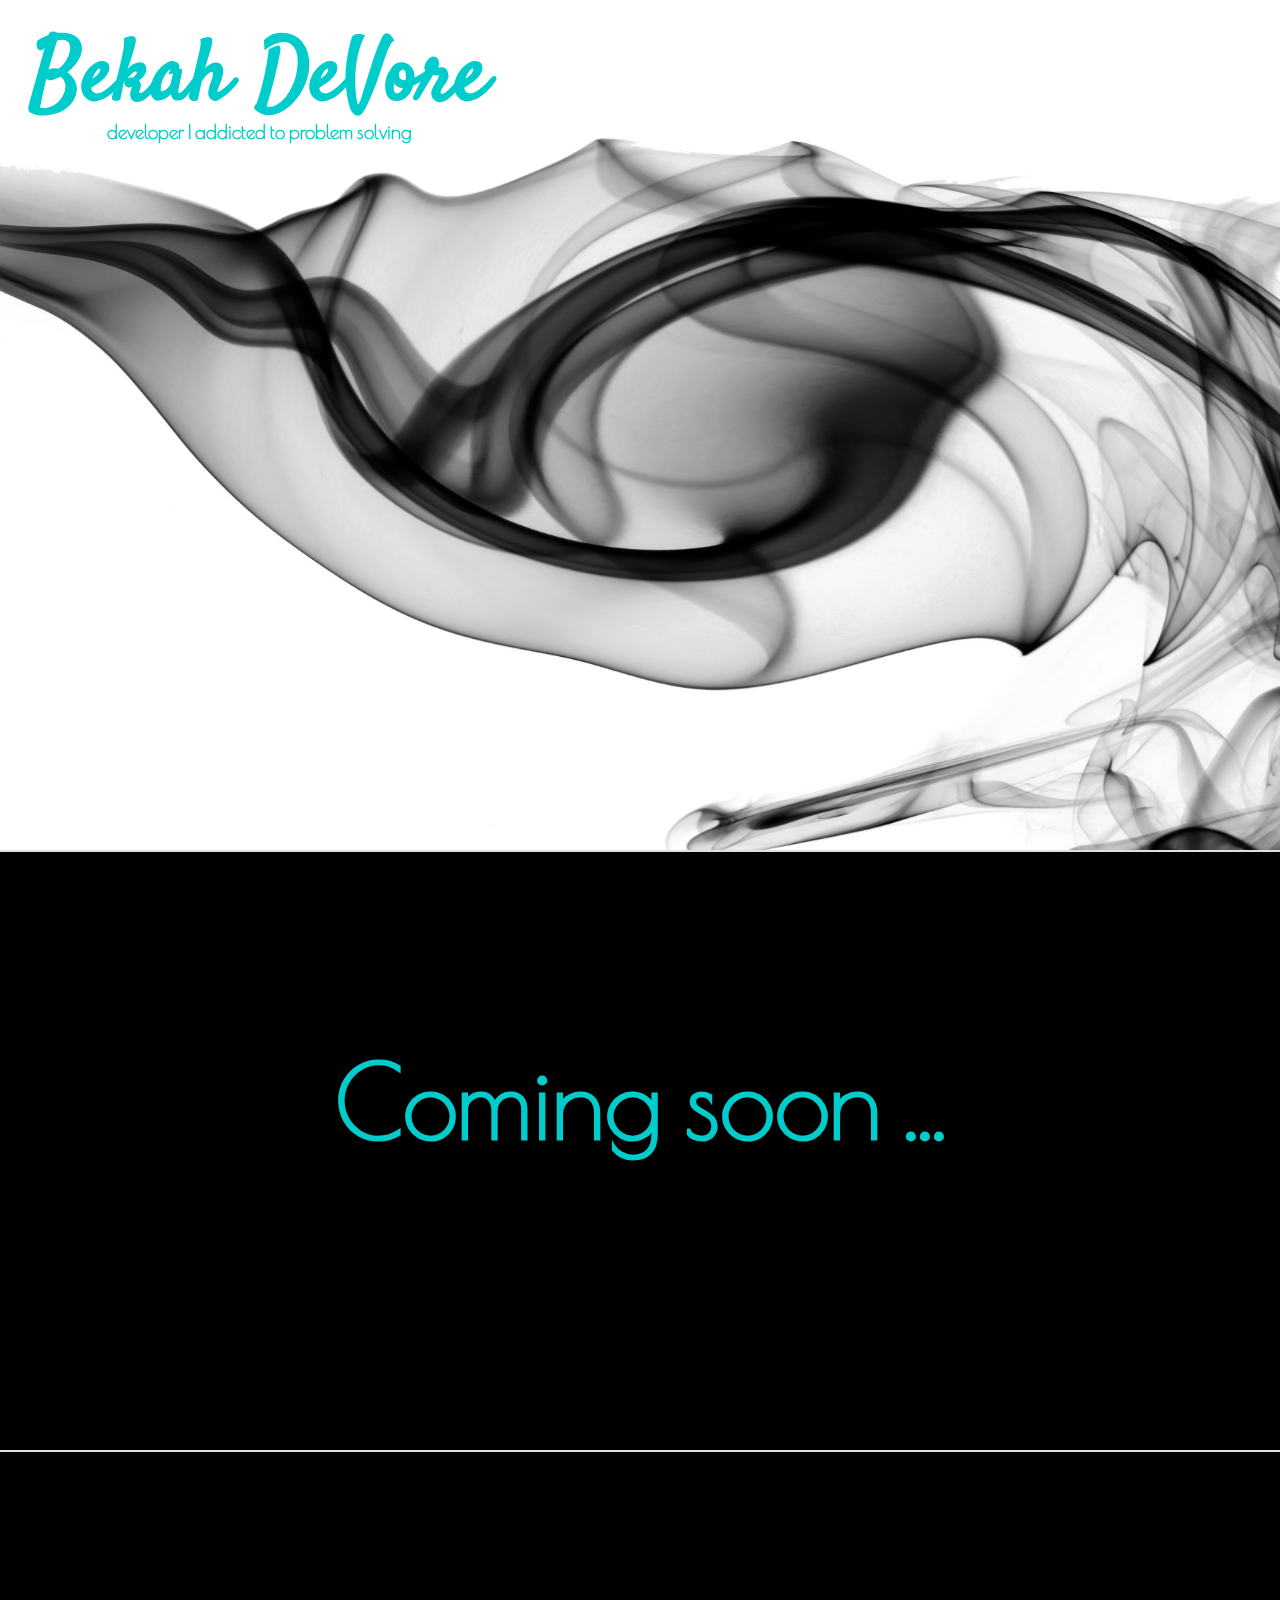
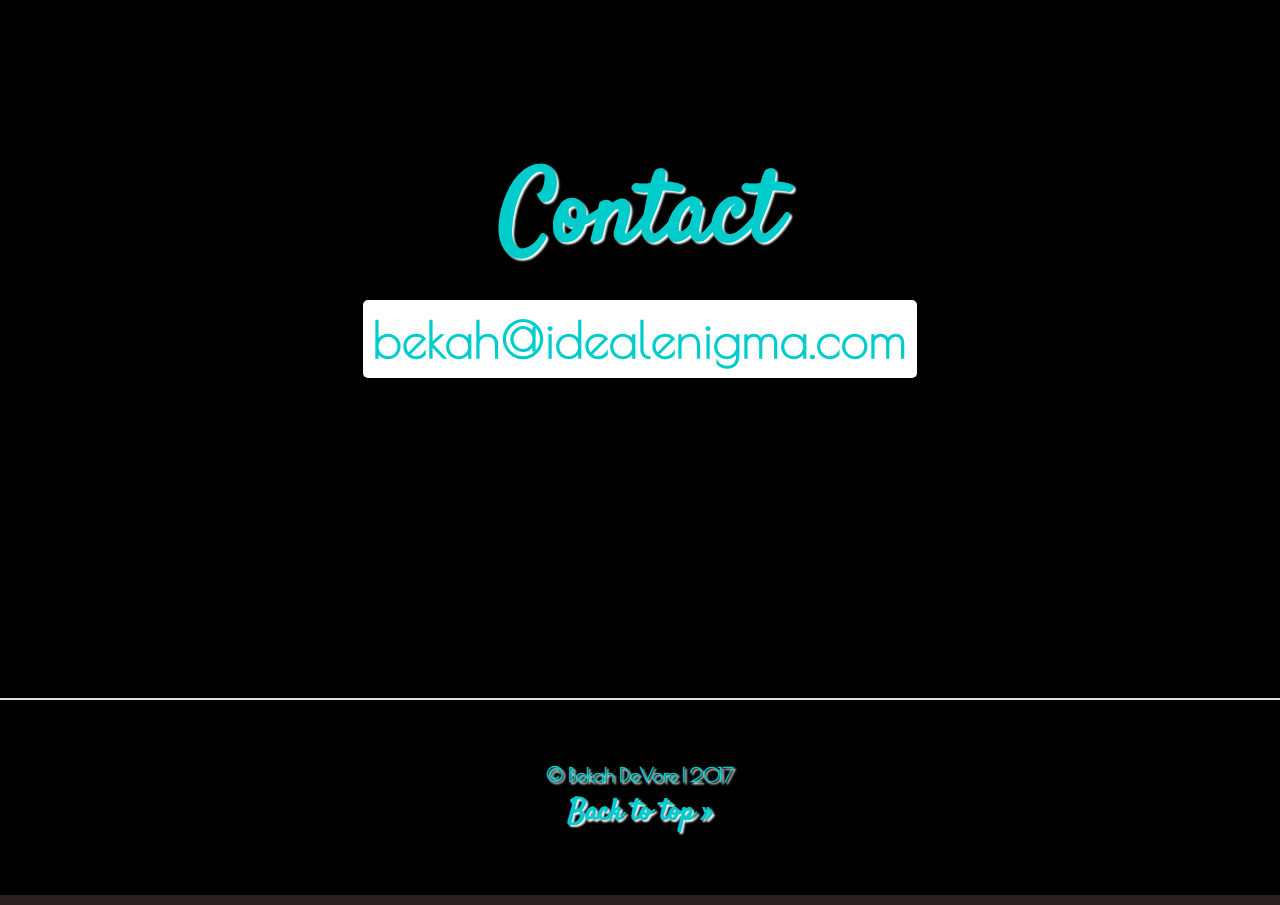
<file: index.html>
<!DOCTYPE html>
<html>
  <head>
    <title>Bekah DeVore's Profile</title>
    <link href='https://fonts.googleapis.com/css?family=Satisfy|Poiret+One' rel='stylesheet' type='text/css'>
    <link rel="stylesheet" href="main.css">
    <script>
      // start google-analytics
      (function(i,s,o,g,r,a,m){i['GoogleAnalyticsObject']=r;i[r]=i[r]||function(){
      (i[r].q=i[r].q||[]).push(arguments)},i[r].l=1*new Date();a=s.createElement(o),
      m=s.getElementsByTagName(o)[0];a.async=1;a.src=g;m.parentNode.insertBefore(a,m)
      })(window,document,'script','https://www.google-analytics.com/analytics.js','ga');

      ga('create', 'UA-77413744-1', 'auto');
      ga('send', 'pageview');
      // end google-analytics


    </script>
    <meta name="viewport" content="width=device-width">

  </head>
  <body>
    <header id="top" class="main-header">
      <div class = "fixed-header"> <h1 class = "logo"> Bekah DeVore </h1>
      <h3 class="main-heading hvr-buzz">developer | addicted to problem solving</h3>
      </div>
      <!-- <h2 class = "main-heading hvr-buzz">developer | addicted to problem solving</h2> -->

<!--         <div class = "arrowDiv"><a href = "#services">
      <img class="arrow" src="images/arrow.svg" alt="Down arrow"></a>
    </div> -->
    </header>


		<div class="primary-content" id = "services">
			<!-- <p class="intro"></p> -->
      <div>
      <h1 class="progress hvr-wobble-vertical">Coming soon ...</h1>

<!--       <p class = "services-tag"></p>
        <div class = "item"> 
          <a class = "item-link" href="#services">Custom web design</a>
        </div>
        <div class = "item">
          <a class = "item-link" href="#services">Website Hosting and Maintenance</a>
        </div>
        <div class = "item">
          <a class = "item-link" href="#services"> Mobile and Web App Development </a>
        </div>
        <div class = "item">
          <a class = "link" href="#services">Consultation</a>
        </div>
        <div class = "item">
          <a class = "link" href="#services">Data automation and analysis</a>
        </div> -->
      </div>
      </div>

<!-- End .primary-content -->

		<div class="secondary-content" id = "secondary-content">
      <div class = "contact">
        <h1> Contact </h1>
        <h3> <a href="mailto:bekah@idealenigma.com">bekah@idealenigma.com</a>
      </div>
		</div><!-- End .secondary-content -->

		<footer class="main-footer">
			<h2><a href=""> © Bekah DeVore | 2017</a></h2>
			<h3><a href="#top" class = "backToTop">Back to top &raquo;</a></h3>
		</footer>

  </body>
</html>
</file>
<file: main.css>
/* Base Styles -------------------- */
:root {
  --black: black;
  --white: #00CCCC; /*#d5d8de*/ /*#FFF5EE*/
  --purple:#6E187B; 
  --orange:  #E57254; /*#6D8BA2*/
  --yellow: steelblue;
  --blue: #46BCDE;
  --red: #C63D0F;

  --main-font: "Satisfy";
  --secondary-font: "Poiret One";
}

* {
  box-sizing: border-box; }

body {
  font-size: 1em;
  line-height: 1.5;
  color: #878787;
  margin: 0;
  font-family: var(--main-font), sans-serif; 
  /*background: black url("images/space.jpeg") fixed no-repeat center;*/
  /*background: /*linear-gradient(white, transparent 10%), linear-gradient(0deg, white, transparent 10%), black*/ /*url("images/pleiadians.jpeg") fixed no-repeat center;*/
  /*background: linear-gradient(#333, transparent 90%), linear-gradient(0deg, #fff, transparent), #470a0a url("images/space.jpeg") repeat center;*/
  background: black url("images/wave.jpeg") fixed no-repeat ;
  background-size: cover;
}





/*p {
  font-size: 1.5em; }*/



img {
  max-width: 100%;
  margin-bottom: 20px;
  border-radius: 10px; }

/*input {
  height: 50px;
  font-size: 14pt;
  width: 10%;
  text-align: center;
  margin: 0;
  border-radius: 10%;
  position: relative; }*/

ul,
ol {
  margin: 30px 0; }

li {
  margin-bottom: 10px; }

/* Pseudo-classes ------------------ */
a:link {
  color: #470a0a;
  text-decoration: none; }

a:visited {
  color: black; }

a:hover {
  color: rgba(71, 10, 10, 0.5); }

.main-header {
  /*padding-top: 170px;*/
  height: 850px;
  /*background: linear-gradient(black, transparent ), linear-gradient(0deg, white, transparent 10%), black url("images/space.jpeg") no-repeat center;*/
  /*background: url("images/space.jpeg") repeat center;*/
}
  @media (max-width: 768px) {
    .main-header {
      max-height: 380px;
      padding: 50px 25px 0; } }

.main-footer {
  padding-top: 60px;
  padding-bottom: 60px;
  border-bottom: 10px solid #2E2124; 
  text-shadow: 2px 2px 2px white;
}
  @media (max-width: 768px) {
    .main-footer {
      padding: 20px 0; } }

.main-footer a {
  color: var(--white);
}

.main-footer h2 {
  font-size: 20px;
  font-family: var(--secondary-font);
  margin: 0;
}

.main-footer h3 {
  font-size: 30px;
  margin: 0;
}

strike {
  color: var(--black);
}

.fixed-header {
  position: fixed;
  margin: 10px;
  padding: 10px;
  z-index: 999;
}

.logo {
  font-size: 87px;
  margin: 0;
  padding: 10px;
  line-height: .8;
  padding-top: 25px;
  color: var(--white);
  padding-bottom: 3px;
  background: white;
  border-radius: 5px;
  /*background-color: white;*/
/*  -webkit-text-stroke-width: .1px;
  -webkit-text-stroke-color: black;*/
}

.primary-content {
  padding-top: 25px;
  padding-bottom: 95px;
  color: var(--white);
  height: 600px;
  background-color: black;
}

.secondary-content a {
  color: var(--white);
  height: 600px;
}

.services-tag {
  margin-top: 0;
  padding-top: 0;
}

.primary-content .item a{
  font-size: 30px;
  color: var(--white);
  padding: 20px;
  margin: 10px;
}

.primary-content .item a:hover{
}

.active{
  background: var(--blue);
  margin: 10px;
  padding: 10px;
  border-radius: 10px;
}

.active2{
  background: var(--blue);
  margin: 10px;
  padding: 10px;
  border-radius: 10px;
}


.secondary-content {
  padding-top: 80px;
  padding-bottom: 70px;
  height: 850px;
  border-bottom: 2px solid #e0e0e0;
}

.secondary-content h2{
  text-align: center;
  color: var(--white);
  margin-bottom: 0;
}

.secondary-content p {
  color: var(--white);
}

.contact {
  color: var(--white);
  text-align: center;
  margin-top: 200px;
}

.contact h1 {
  padding: 10px;
  border-radius: 10px;
  margin: 0;
  font-size: 100px;
  text-shadow: 2px 2px 2px white;
}

.contact h3 {
  font-family: var(--secondary-font);
  font-size: 50px;
  margin: 0;
}

.contact a {
  background: white;
  padding: 10px;
  border-radius: 5px;
}

.secondary-content h4 {
  text-decoration: underline;
  color: var(--white);
}

.about-person {
  font-size: 22px;
  text-decoration: underline;
}

/*.paragraph-input {
  color: #fff;
  text-align: left;
  padding: 18% 24%;
  border-top: 10px solid #2E2124;
  margin: 105px 0 60px;
  background: #2E2124 url("images/nebula.jpg") no-repeat center;
  box-shadow: inset 0 0 50px 10px rgba(0, 0, 0, 0.8);
  border-radius: 10px; }
  @media (max-width: 1024px) {
    .paragraph-input {
      padding: 10% 12%;
      margin: 50px 0 20px; } }*/

.aliQuote2 {
  float: left; 
  }

.aliQuote1 {
  float: right; 
  z-index: 5;
}

.aliQuote1 a{
  color: var(--white);
  font-size: 20px;
  text-decoration: underline;
}

.main-header, .main-footer, .primary-content, .main-heading {
  text-align: center;
}
  

/*.main-footer, .primary-content {
  text-shadow: 2px 2px 2px var(--black); }
}*/



.primary-content, .secondary-content {
  border-top: 2px solid #e0e0e0; 
  }

.primary-content, .secondary-content {
  /*width: 75%;*/
  padding-left: 50px;
  padding-right: 50px;

  /*margin: auto;*/
  /*max-width: 960px;*/ }

  @media (max-width: 768px) {
    .primary-content, .secondary-content {
      width: 100%;
      padding: 20px;
      border-top: none; } }

.aliQuote2, .aliQuote1 {
  width: 46.5%; 
  /*background: linear-gradient(var(--blue), transparent 90%), linear-gradient(0deg, var(--purple), transparent), #470a0a no-repeat center;;*/
  padding:10px;
  border-radius: 10px;
  text-align: center;
}
  @media (max-width: 768px) {
    .aliQuote2, .aliQuote1 {
      float: none;
      width: 100%; } }

.secondary-content:after {
  content: "";
  display: table;
  clear: both; }


/*.services {
    width: 100%;
}

.services div {
    width: 200px;
    height: 200px;
    outline: 1px solid;
    float: left;
}

.services ul {
  list-style: none;

}*/



.secondary-content iframe {
  margin: 10px;
  padding: 10px;
}



/* Web Fonts -------------------- */
/*@font-face {
  font-family: "Abolition Regular";
  src: url("../fonts/abolition-regular-webfont.eot");
  src: url("../fonts/abolition-regular-webfont.eot?#iefix") format("embedded-opentype"), url("../fonts/abolition-regular-webfont.woff") format("woff"), url("../fonts/abolition-regular-webfont.ttf") format("truetype"); }*/

.main-heading {
  color: var(--white);
  margin: 0;
  font-family: var(--secondary-font);
  /*background: linear-gradient(black, white, transparent 95%);*/
  /*text-shadow: 0 1px 1px rgba(0, 0, 0, 0.8);*/
  /*margin: 12px 0 0; */
  padding: 5px;
  padding-top: 0;
  background: white;
  border-radius: 5px;
  }

  .progress {
    font-family: var(--secondary-font);
    font-size: 100px;
    margin-top: 150px;
  }

/*.main-title {
  font-size: 1.5rem;
  font-weight: 200;
  color: var(--yellow);
  letter-spacing: .065em;
  border-bottom: 2px solid;
  padding-bottom: 10px;
    text-shadow: 0 -1px 1px rgba(0,0,0,0.25), -2px 0 1px rgba(0,0,0,0.25);
  border-radius: 5px;
  -moz-border-radius: 5px;
  -webkit-border-radius: 5px;
  -moz-box-shadow: 0 1px 2px rgba(0,0,0,0.5);
  -webkit-box-shadow: 0 1px 2px rgba(0,0,0,0.5);
   }
  @media (max-width: 768px) {
    .main-title {
      font-size: 1.3rem;
      border: none; } }*/

.button {
  font: 18px "Raleway", Helvetica, Arial, clean, sans-serif !important;
  text-shadow: 0 -1px 1px rgba(0,0,0,0.25), -2px 0 1px rgba(0,0,0,0.25);
  border-radius: 5px;
  -moz-border-radius: 5px;
  -webkit-border-radius: 5px;
  -moz-box-shadow: 0 1px 2px rgba(0,0,0,0.5);
  -webkit-box-shadow: 0 1px 2px rgba(0,0,0,0.5);
  display: inline-block;
  color: white;
  padding: 5px 10px 5px;
  white-space: nowrap;
  text-decoration: none;
  cursor: pointer;
  background: white; 
  border-style: none;
  text-align: center;
  overflow: visible;
  }  @media (max-width: 625px) {
    .button {
      background: #2E2124 url("../img/checkmark.png")  no-repeat;
      background-position: center;
      border: 0;
      text-indent: -9999px;
      white-space: nowrap;
      overflow: hidden;
     } }


 
.button:hover,
.button:focus {
  /*background-position: 0 -50px;*/
  color: lightgrey;
}
 
.button:active {
  background-position: 0 -100px;
  -moz-box-shadow: inset 0 1px 2px rgba(0,0,0,0.7);
  -webkit-box-shadow: none;
}


/*.intro {
  font-size: 1.3em;
  line-height: 1.6;
  color: #2E2124; }
  @media (max-width: 768px) {
    .intro {
      font-size: 1.2rem; } }*/


.arrow {
  width: 87px;
  /*margin-top: 500px;*/
  background: var(--white);
  padding: 20px;
  bottom: 50px;
  margin-top: 557px;
 
}
  @media (max-width: 768px) {
    .arrow {
      display: none; } }


.hvr-buzz {
  display: inline-block;
  vertical-align: middle;
  -webkit-transform: perspective(1px) translateZ(0);
  transform: perspective(1px) translateZ(0);
  box-shadow: 0 0 1px transparent;
}
@-webkit-keyframes hvr-buzz {
  50% {
    -webkit-transform: translateX(3px) rotate(2deg);
    transform: translateX(3px) rotate(2deg);
  }
  100% {
    -webkit-transform: translateX(-3px) rotate(-2deg);
    transform: translateX(-3px) rotate(-2deg);
  }
}
@keyframes hvr-buzz {
  50% {
    -webkit-transform: translateX(3px) rotate(2deg);
    transform: translateX(3px) rotate(2deg);
  }
  100% {
    -webkit-transform: translateX(-3px) rotate(-2deg);
    transform: translateX(-3px) rotate(-2deg);
  }
}
.hvr-buzz {
  display: inline-block;
  vertical-align: middle;
  -webkit-transform: perspective(1px) translateZ(0);
  transform: perspective(1px) translateZ(0);
  box-shadow: 0 0 1px transparent;
}
.hvr-buzz:hover, .hvr-buzz:focus, .hvr-buzz:active {
  -webkit-animation-name: hvr-buzz;
  animation-name: hvr-buzz;
  -webkit-animation-duration: 0.15s;
  animation-duration: 0.15s;
  -webkit-animation-timing-function: linear;
  animation-timing-function: linear;
  -webkit-animation-iteration-count: infinite;
  animation-iteration-count: infinite;
}

/* Wobble Vertical */
@-webkit-keyframes hvr-wobble-vertical {
  16.65% {
    -webkit-transform: translateY(8px);
    transform: translateY(8px);
  }
  33.3% {
    -webkit-transform: translateY(-6px);
    transform: translateY(-6px);
  }
  49.95% {
    -webkit-transform: translateY(4px);
    transform: translateY(4px);
  }
  66.6% {
    -webkit-transform: translateY(-2px);
    transform: translateY(-2px);
  }
  83.25% {
    -webkit-transform: translateY(1px);
    transform: translateY(1px);
  }
  100% {
    -webkit-transform: translateY(0);
    transform: translateY(0);
  }
}
@keyframes hvr-wobble-vertical {
  16.65% {
    -webkit-transform: translateY(8px);
    transform: translateY(8px);
  }
  33.3% {
    -webkit-transform: translateY(-6px);
    transform: translateY(-6px);
  }
  49.95% {
    -webkit-transform: translateY(4px);
    transform: translateY(4px);
  }
  66.6% {
    -webkit-transform: translateY(-2px);
    transform: translateY(-2px);
  }
  83.25% {
    -webkit-transform: translateY(1px);
    transform: translateY(1px);
  }
  100% {
    -webkit-transform: translateY(0);
    transform: translateY(0);
  }
}
.hvr-wobble-vertical {
  display: inline-block;
  vertical-align: middle;
  -webkit-transform: perspective(1px) translateZ(0);
  transform: perspective(1px) translateZ(0);
  box-shadow: 0 0 1px transparent;
}
.hvr-wobble-vertical:hover, .hvr-wobble-vertical:focus, .hvr-wobble-vertical:active {
  -webkit-animation-name: hvr-wobble-vertical;
  animation-name: hvr-wobble-vertical;
  -webkit-animation-duration: 1s;
  animation-duration: 1s;
  -webkit-animation-timing-function: ease-in-out;
  animation-timing-function: ease-in-out;
  -webkit-animation-iteration-count: 1;
  animation-iteration-count: 1;
}

/*# sourceMappingURL=application.css.map */
</file>
